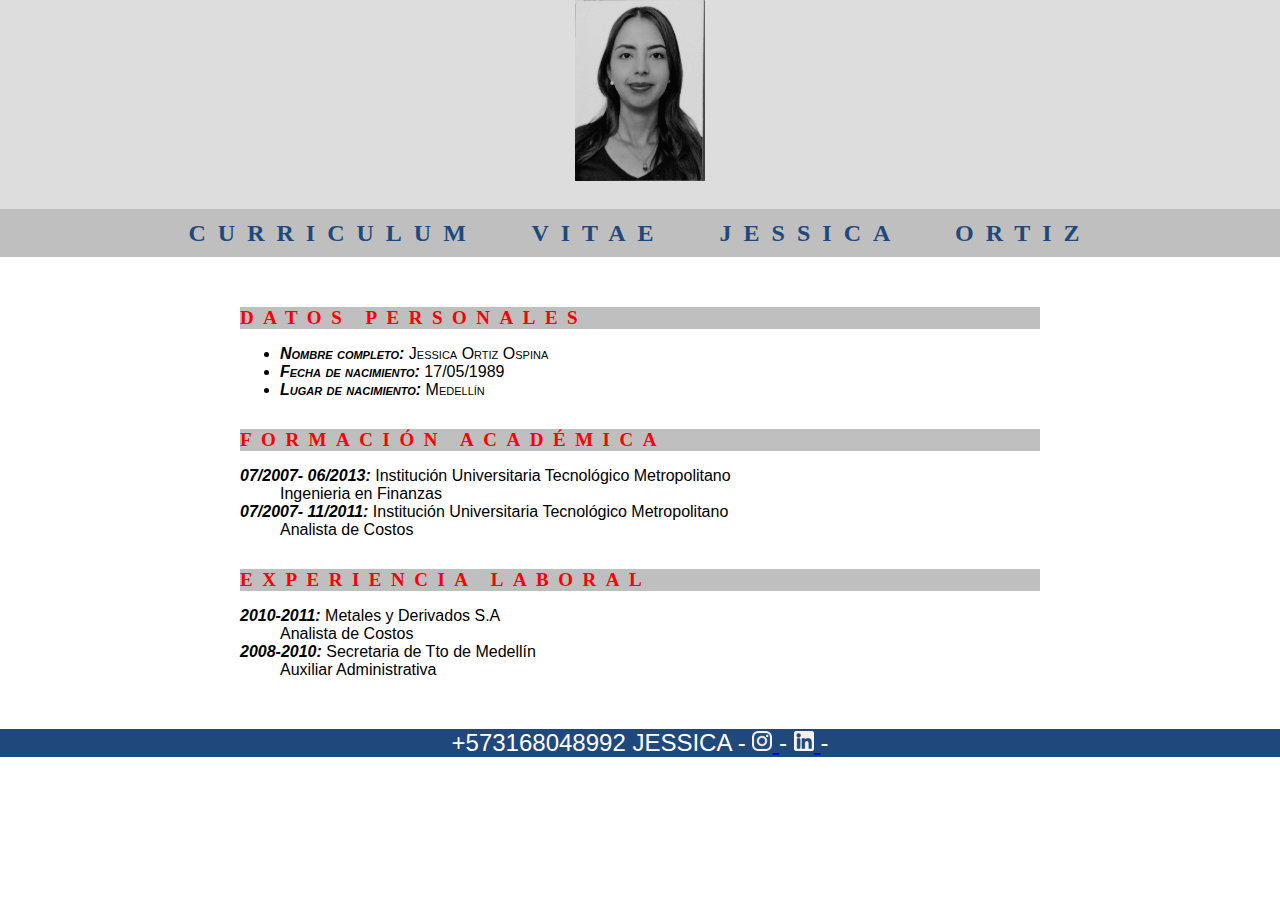
<file: Clase5-Curriculum/Clase5-JessicaO.html>
<!DOCTYPE html>
<html lang="en">
<head>
    <meta charset="UTF-8">
    <meta http-equiv="X-UA-Compatible" content="IE=edge">
    <meta name="viewport" content="width=device-width, initial-scale=1.0">
    <title>CURRICULUM VITAE JESSICA ORTIZ OSPINA</title>
    <link rel ="stylesheet" href= "css/style_cv.css">
</head>
<body>
    <header>
        <img src="img/Foto_Jessica.png" id="perfil" alt ="">
        <h1> Curriculum Vitae Jessica Ortiz</h1>
    </header>
    <main>
        <section>
            <h2>DATOS PERSONALES</h2>
            <ul>
                <li><span class ="item-detail">Nombre completo: </span>Jessica Ortiz Ospina </li>
                <li><span class ="item-detail">Fecha de nacimiento: </span>17/05/1989</li>
                <li><span class ="item-detail">Lugar de nacimiento: </span>Medellín  </li>
            </ul>
        </section>
        <section>
            <h2>FORMACIÓN ACADÉMICA</h2>
            <dl>
                <dt><span class="item-detail">07/2007- 06/2013: </span>Institución Universitaria Tecnológico Metropolitano</dt>
                <dd>Ingenieria en Finanzas</dd>
                <dt><span class ="item-detail">07/2007- 11/2011: </span>Institución Universitaria Tecnológico Metropolitano</dt>
                <dd>Analista de Costos</dd>
            </dl>
        </section>
        <section>
            <h2>EXPERIENCIA LABORAL</h2>
            <dl>
                <dt><span class="item-detail">2010-2011: </span>Metales y Derivados S.A</dt>
                <dd>Analista de Costos</dd>
                <dt><span class= "item-detail">2008-2010: </span>Secretaria de Tto de Medellín</dt>
                <dd>Auxiliar Administrativa</dd>
            </dl>
        </section>
    </main>
    <footer>
        <p>+573168048992 JESSICA -
            <a href="https://instagram.com/jessi.0517?igshid=l9xuis1vj0dv">
            <img src="img/ico_instagram.png" alt="Ir a mi Instagram" class ="img-link">
             </a>-
            <a href="https://es.linkedin.com/">
            <img src="img/ico_linkedin.png" alt="Ir a linkedin" class= "img-link">
            </a>
        -</p>
    </footer>
</body>
</html>
</file>
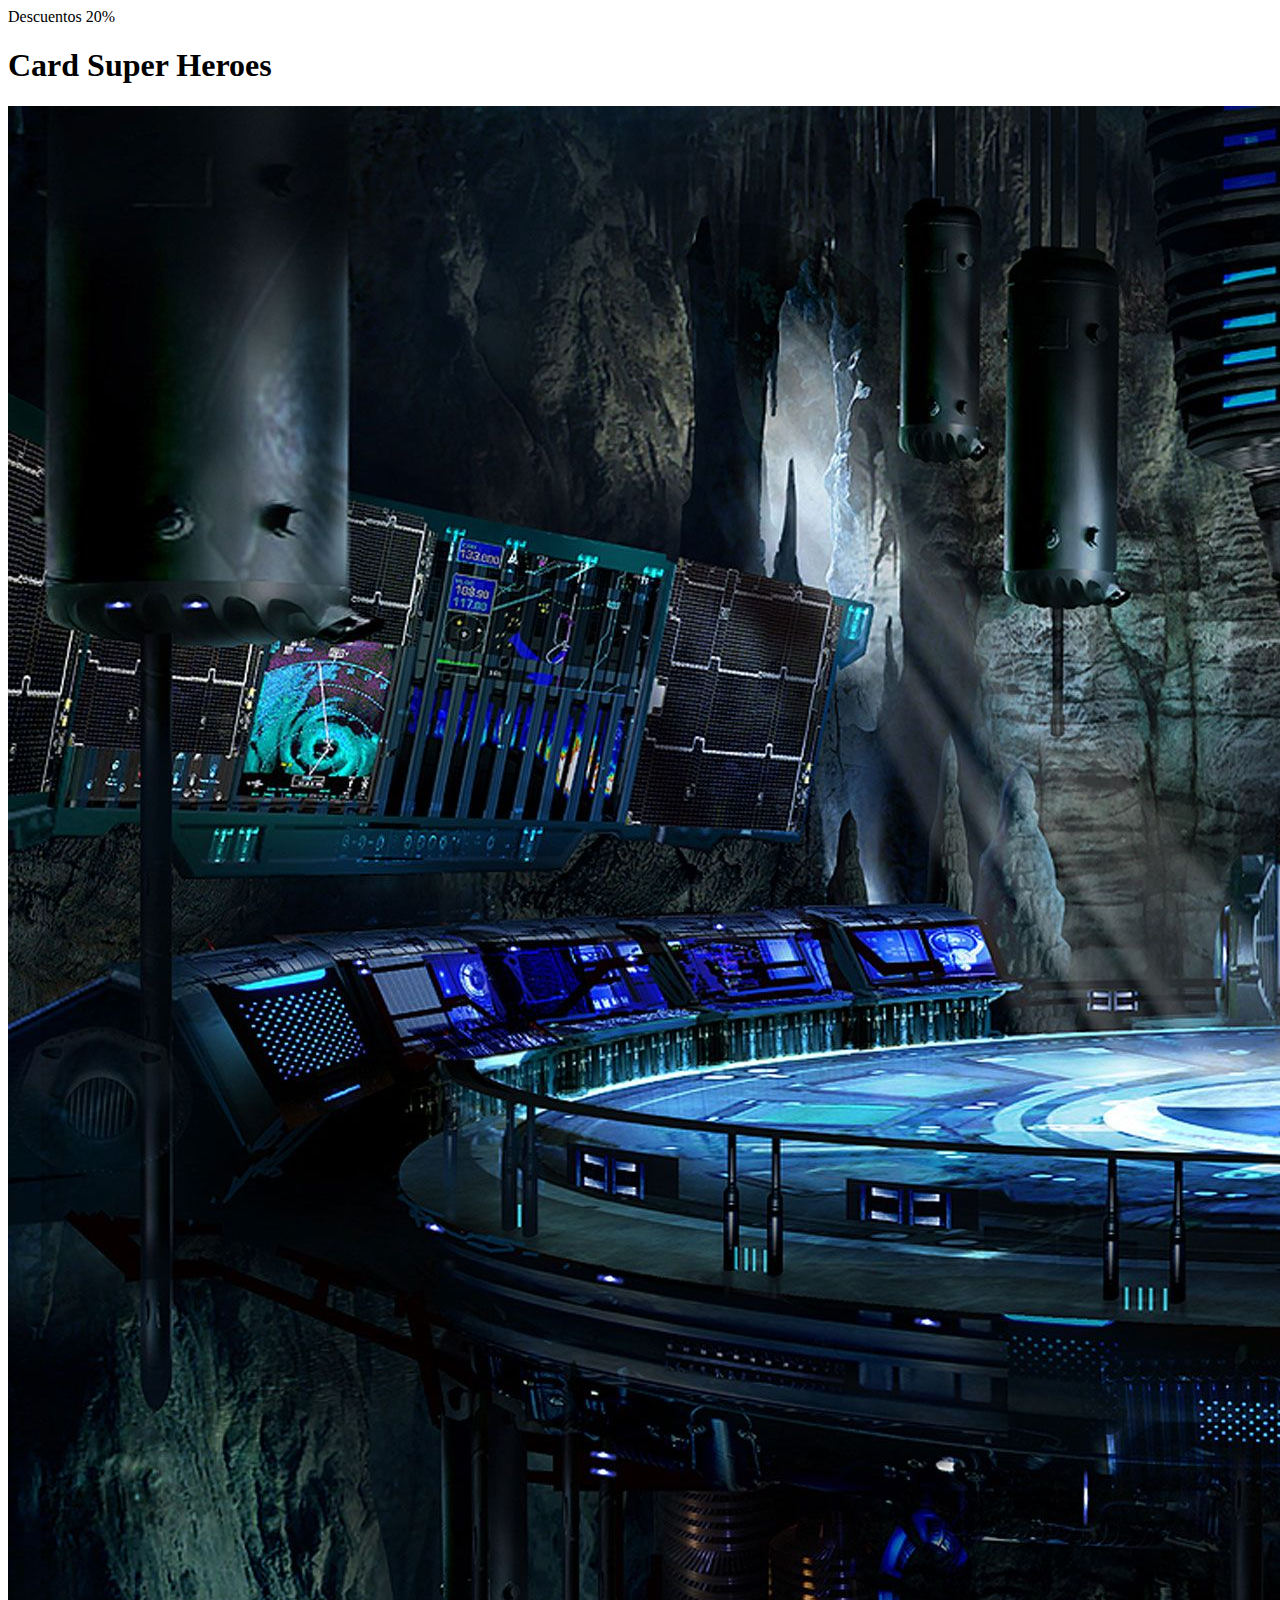
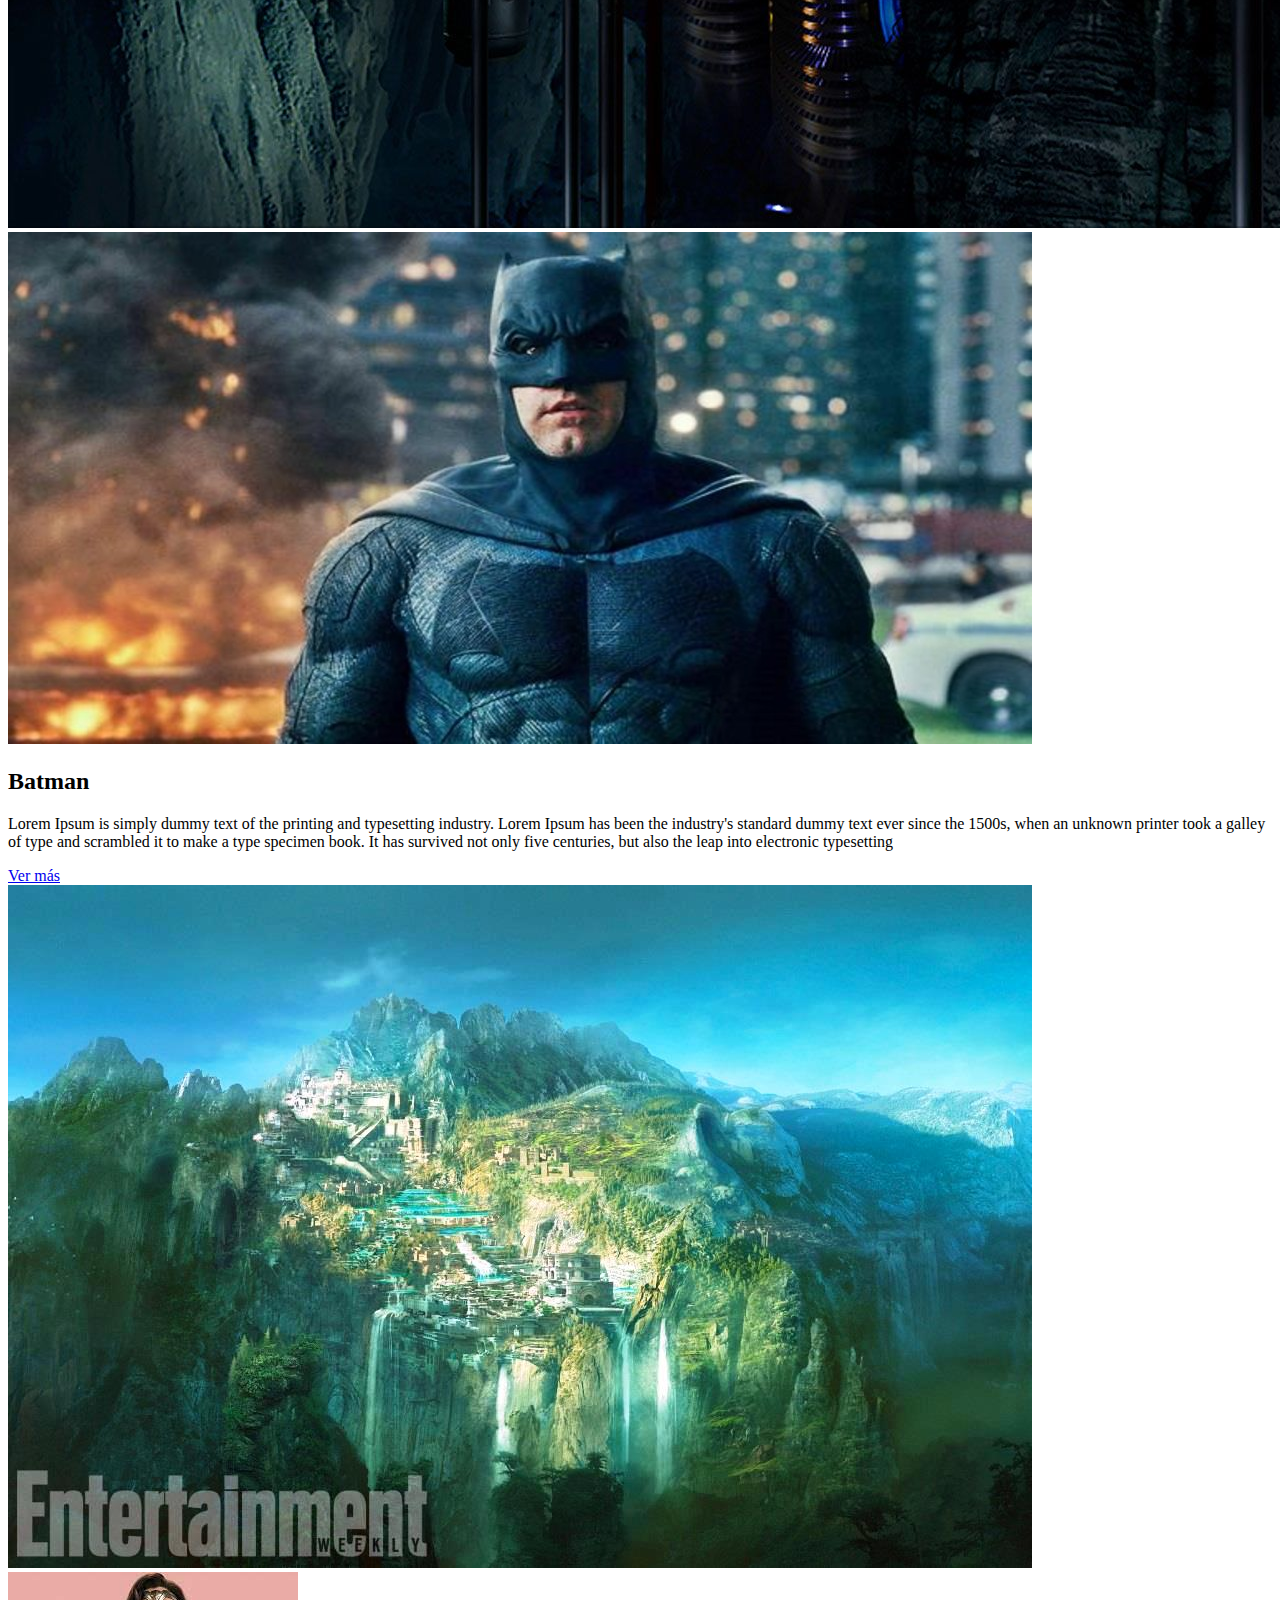
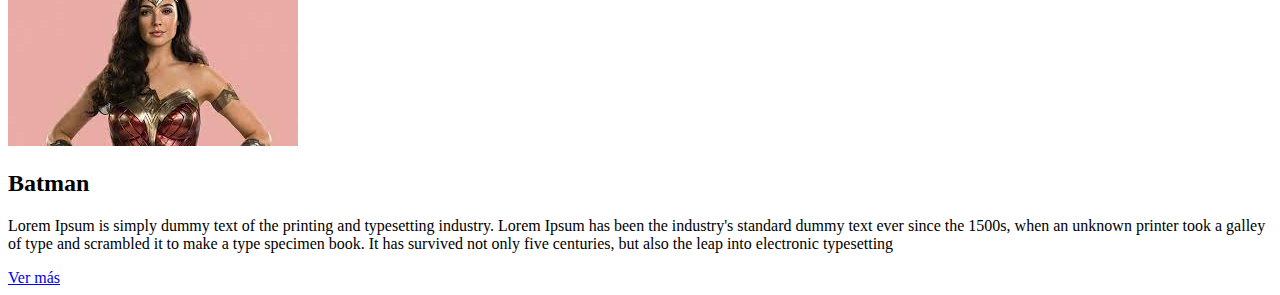
<file: Clase7/clase7.html>
<!DOCTYPE html>
<html lang="en">
<head>
    <meta charset="UTF-8">
    <meta http-equiv="X-UA-Compatible" content="IE=edge">
    <meta name="viewport" content="width=device-width, initial-scale=1.0">
    <title>Document</title>
</head>
<aside>Descuentos 20%</aside>
<header>
    <h1>Card Super Heroes</h1>
</header>
<main>
    <section class="cartasBatman">
        <div>
            <img src="img/bg-batman.jpg" alt="Imagen de fondo" class="Fondo_bat">
    
        </div>
        <div>
            <img src="img/batman.jpg" alt="" class="Perfil_Batman">
            <h2>Batman</h2>
            <p>Lorem Ipsum is simply dummy text of the printing and typesetting industry. Lorem Ipsum has been the industry's standard dummy text ever since the 1500s, when an unknown printer took a galley of type and scrambled it to make a type specimen book. It has survived not only five centuries, but also the leap into electronic typesetting</p>
            <div class="mas"><a href="#">Ver más</a></div>
        </div>
        
        
    </section>

    <section class="cartasMujerMaravilla">
        <div>
            <img src="img/bg-wonderw.jpg"Imagen de fondo Mujer Maravilla" class="Fondo_Mujer">
    
        </div>
        <div>
            <img src="img/wonderw.jpg" alt="" class="Perfil_Batman">
            <h2>Batman</h2>
            <p>Lorem Ipsum is simply dummy text of the printing and typesetting industry. Lorem Ipsum has been the industry's standard dummy text ever since the 1500s, when an unknown printer took a galley of type and scrambled it to make a type specimen book. It has survived not only five centuries, but also the leap into electronic typesetting</p>
            <div class="mas"><a href="#">Ver más</a></div>
        </div>
        
        
    </section>
    


</main>
<body>
    
</body>
</html>
</file>
<file: Clase5-Curriculum/css/style_cv.css>
body{
    font-family: Calibri, Arial, Arial, Helvetica, sans-serif;
    margin: 0;
}

#perfil{width: 130px;

}
header{
    background-color: #ddd;
    line-height: 2;
    text-align: center
}
main{
    margin: 50px auto;
    max-width: 800px;
}
section{
    margin-top: 30px;
}

h1{
    text-transform: uppercase;
}
h1,h2 {
    background-color: #BFBFBF;
    font-family: Cambria, Times, serif;
    letter-spacing: 0.5em;

}
h1{
    color: #1F497D;
    font-size:24px;
    word-spacing: 1.5em;

}

h2{
    color: rgb(255,0,0);
    font-size:19px;
}
li{
    font-style: :normal;
    font-variant: small-caps;
}
.item-detail {
    font-style: italic;
    font-weight: bold;
}
footer{
    background-color: #1F497D;
    color:rgb(255,255,255);
    font-size: 24px; 
    text-align: center;
}
.img-link{
    width: 20px;
    height: 20px;
}
</file>
